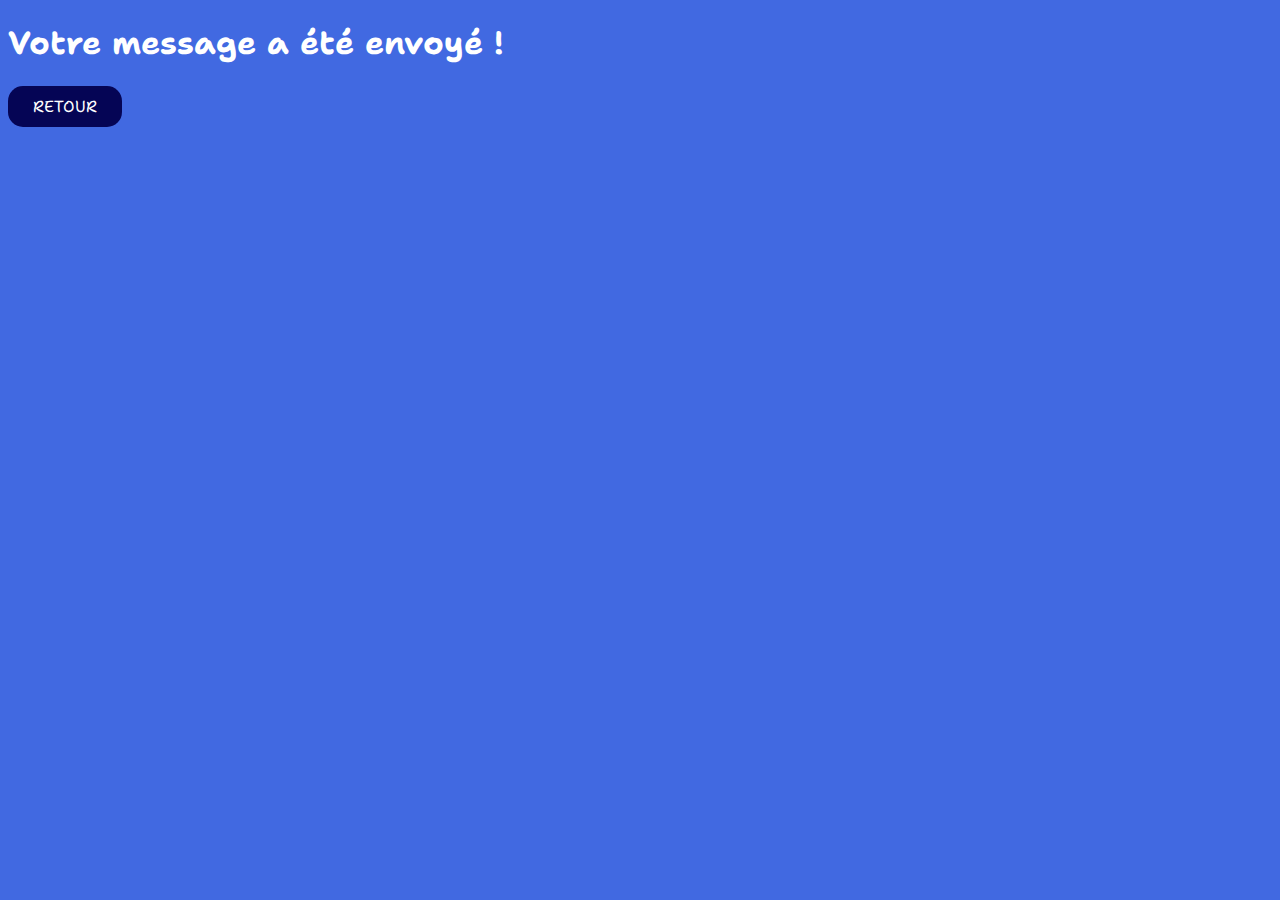
<file: envoi-ms.html>
<!DOCTYPE html>
<html lang="fr">
    <head>
        <meta charset="UTF-8">
        <meta http-equiv="X-UA-Compatible" content="IE=edge">
        <meta name="viewport" content="width=device-width, initial-scale=1.0">
        <link href="https://fonts.googleapis.com/css2?family=Quicksand:wght@500&family=Shantell+Sans&display=swap" rel="stylesheet">
        <title>Message Envoyé</title>
    </head>
    <body>
        <style>
            body {
                background-color: royalblue;
                font-family: "Shantell Sans";
                color: white;
            }

            #return_button {
                text-decoration: none;
                border-radius: 15px;
                display: inline-flex; 
                background-color: rgb(5, 5, 85);
                padding: 10px 25px;
                color: white;
            }

            #return_button:hover {
                background-color: crimson;
                transition: .5s ease;
            }
        </style>
        <h1>Votre message a été envoyé !</h1>
        <a id="return_button" href="./index.html#form-contact">RETOUR</a>
    </body>
</html>
</file>
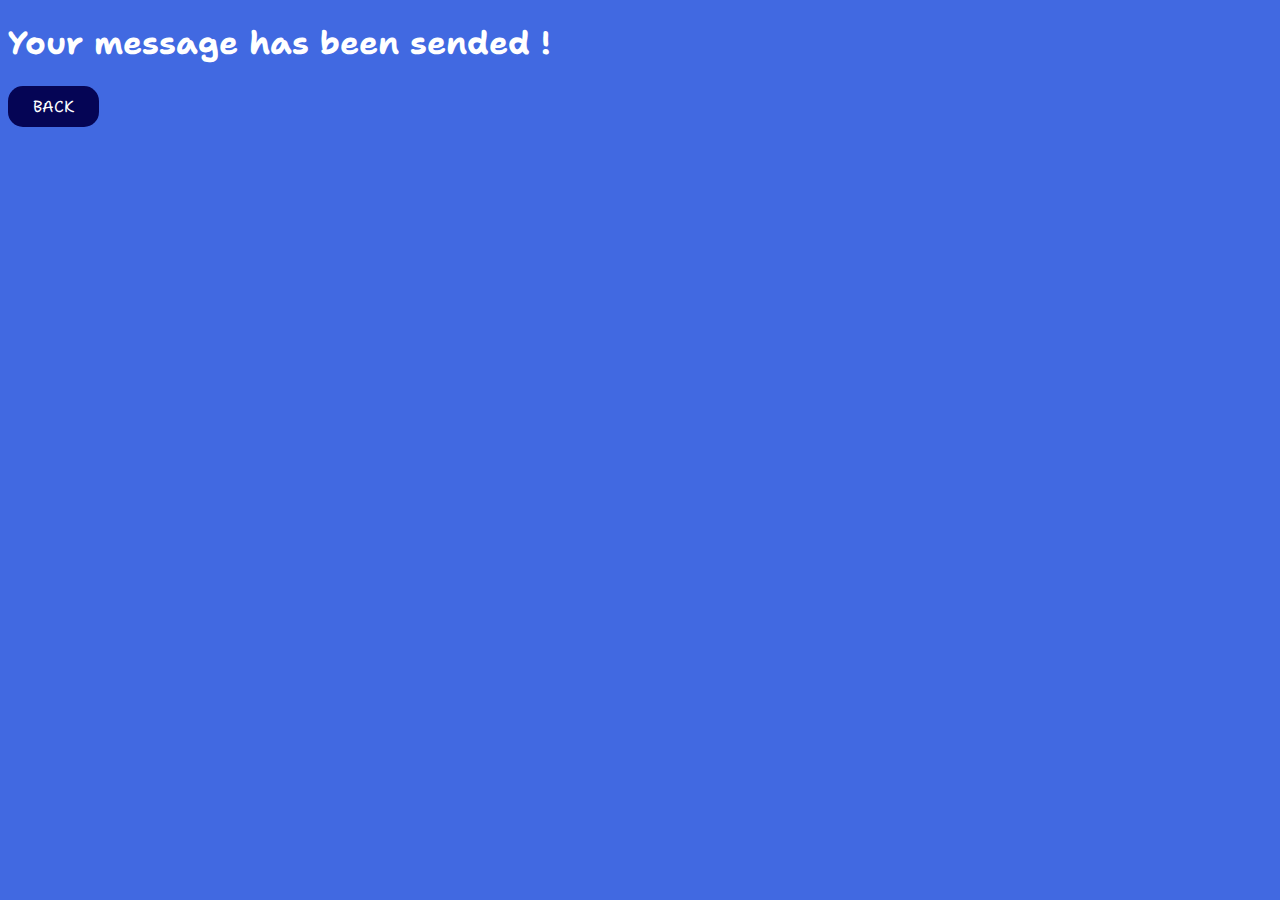
<file: en/sended.html>
<!DOCTYPE html>
<html lang="fr">
    <head>
        <meta charset="UTF-8">
        <meta http-equiv="X-UA-Compatible" content="IE=edge">
        <meta name="viewport" content="width=device-width, initial-scale=1.0">
        <link href="https://fonts.googleapis.com/css2?family=Quicksand:wght@500&family=Shantell+Sans&display=swap" rel="stylesheet">
        <title>Sended Message</title>
    </head>
    <body>
        <style>
            body {
                background-color: royalblue;
                font-family: "Shantell Sans";
                color: white;
            }

            #return_button {
                text-decoration: none;
                border-radius: 15px;
                display: inline-flex; 
                background-color: rgb(5, 5, 85);
                padding: 10px 25px;
                color: white;
            }

            #return_button:hover {
                background-color: crimson;
                transition: .5s ease;
            }
        </style>
        <h1>Your message has been sended !</h1>
        <a id="return_button" href="./index.html#form-contact">BACK</a>
    </body>
</html>
</file>
